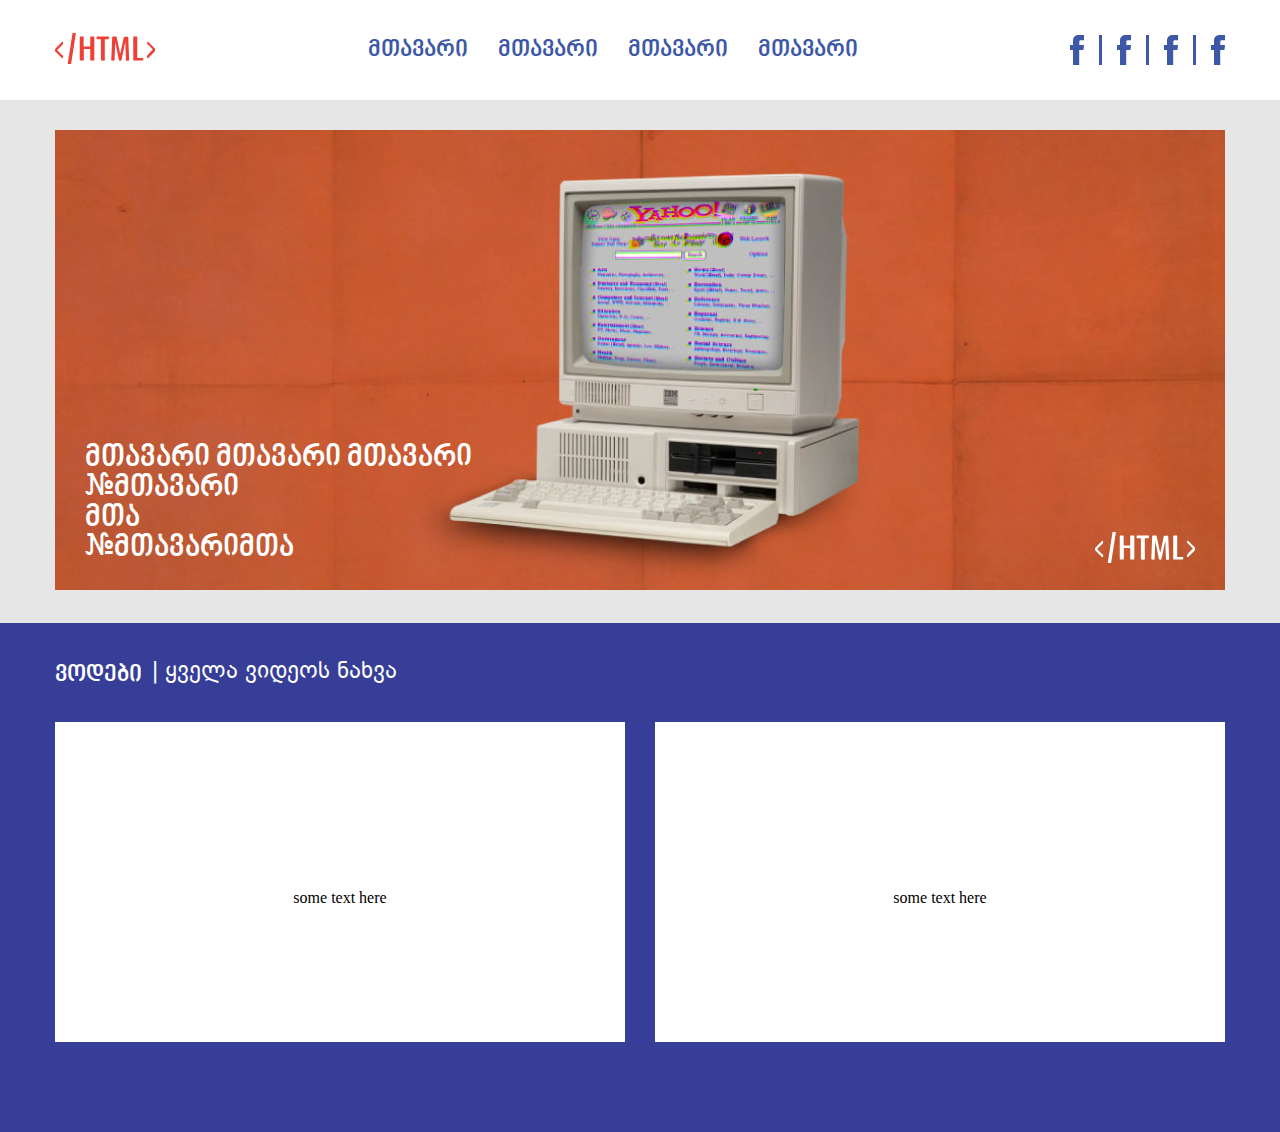
<file: index.html>
<!DOCTYPE html>
<html>
<head>
	<title>HTML template</title>
	<link rel="stylesheet" type="text/css" href="css/reset.css">
	<link rel="stylesheet" type="text/css" href="css/fonts.css">
	<link rel="stylesheet" type="text/css" href="css/style.css">
</head>
<body>
<header class="header">
	<div class="container d-flex header-wrapper">
		<a href="#" class="logo">
			<img src="img/logo.svg">
		</a>

 		<!-- <div class="right-block d-flex"> -->

 			<nav class="nav d-flex">
				<ul class="navigation-ul d-flex">
					<li class="navigation-li">
						<a href="#" class="navigation-a">მთავარი</a>
					</li>
					<li class="navigation-li">
						<a href="#" class="navigation-a">მთავარი</a>
					</li>
					<li class="navigation-li">
						<a href="#" class="navigation-a">მთავარი</a>
					</li>
					<li class="navigation-li">
						<a href="#" class="navigation-a">მთავარი</a>
					</li>
				</ul>
			</nav>


			<ul class="social-ul d-flex">
				<li class="social-li d-flex">
					<a href="#" class="social-a d-flex">
						<img src="img/f.svg">
					</a>
				</li>
				<li class="social-li">
					<a href="#" class="social-a d-flex">
						<img src="img/f.svg">
					</a>
				</li>
				<li class="social-li">
					<a href="#" class="social-a d-flex">
						<img src="img/f.svg">
					</a>
				</li>
				<li class="social-li search">
					<a href="#" class="social-a d-flex">
						<img src="img/f.svg">
					</a>
				</li>
			</ul>

			
		<!-- </div> -->

	</div>
</header>

<section class="banner-section">
	<div class="container relative class-for-hover">
		<img class="banner-img" src="img/banner.png">
		<ul class="banner-ul">
			<li class="banner-li">მთავარი მთავარი მთავარი</li>
			<li class="banner-li">#მთავარი</li>
			<li class="banner-li">მთა</li>
			<li class="banner-li">#მთავარიმთა</li>
		</ul>
		<img class="white-logo" src="img/white-logo.svg">
	</div>
</section>

<section class="video-section">
	<div class="container">
		<h1 class="video-title d-flex">
			<span class="text">ვოდები</span>
			<a href="#"> | ყველა ვიდეოს ნახვა</a></h1>
		<div class="video-wrapper d-flex">
			<div class="video relative">
				<h1>some text here</h1>
			</div>
			<div class="video relative">
				<h1>some text here</h1>
			</div>
		</div>
	</div>
</section>


</body>
</html>
</file>
<file: css/fonts.css>
@font-face{
	font-family: "ninoBold";
	src: url("../fonts/bpgninomtavruliboldwebfont.ttf");
	src: url('../fonts/bpgninomtavruliboldwebfont.eot?#iefix') format('embedded-opentype'), /* IE6-IE8 */
         url('../fonts/bpgninomtavruliboldwebfont.woff2') format('woff2'), /* Super Modern Browsers */
         url('../fonts/bpgninomtavruliboldwebfont.woff') format('woff'), /* Pretty Modern Browsers */
         url('../fonts/bpgninomtavruliboldwebfont.ttf') format('truetype'), /* Safari, Android, iOS */
         url('../fonts/bpgninomtavruliboldwebfont.svg#bpg_nino_mtavrulibold') format('svg'); /* Legacy iOS */
}

@font-face{
	font-family: "ingiroArial";
	src: url("../fonts/bpg-ingiri-arial-webfont.ttf");
	src: url('../fonts/bpg-ingiri-arial-webfont.eot?#iefix') format('embedded-opentype'), /* IE6-IE8 */
         url('../fonts/bpg-ingiri-arial-webfont.woff2') format('woff2'), /* Super Modern Browsers */
         url('../fonts/bpg-ingiri-arial-webfont.woff') format('woff'), /* Pretty Modern Browsers */
         url('../fonts/bpg-ingiri-arial-webfont.ttf') format('truetype'), /* Safari, Android, iOS */
         url('../fonts/bpg-ingiri-arial-webfont.svg#bpg_nino_mtavrulibold') format('svg'); /* Legacy iOS */
}
</file>
<file: css/style.css>
base clasees */
.float-right{
	float: right;
}
.float-left{
	float: left;
}
.clearfix:after{
	content: "";
	display: block;
	clear: both;
}
.container{
	width: 1170px;
	margin: 0 auto;
	display: block;
}
.vertical-items{
	display: inline-block;
	vertical-align: middle;
}
.relative{
	position: relative;
}
.d-flex{
	display: flex;
}
/* base clasees */
body{
	padding-top: 100px;
}
/* header styles*/
.logo{
	width: 100px;
}
.header-wrapper{
	justify-content: space-between;
	height: 100%;
	align-items: center;
}
.social-a:after{
	content: "";
	width: 3px;
	height: 30px;
	background-color: #3D58A6;
	margin: auto 15px;
}
.social-li.search .social-a:after{
	display: none;
}
.social-a img{
	height: 30px;
}
.navigation-a{
	font-size: 24px;
	font-family: "ninoBold";
	color: #3D58A6;
	padding: 0 15px;
}
.header{
	position: fixed;
	width: 100%;
	top: 0;
	left: 0;
	background-color: #fff;
	height: 100px;
	z-index: 500;
}
/* header styles*/

/* banner section */
/*.class-for-hover:hover .banner-ul{*/
	/*bottom: -200px;*/
}
.banner-img + .banner-ul{
	background-color: red;
}
.banner-section{
	/*position: sticky;*/
	top: 0;
	z-index: 30;
	background-color: #E6E6E6;
	padding: 30px 0;
	/*padding-bottom: 100px;*/
}
.white-logo{
	position: absolute;
	right: 30px;
	bottom: 30px;
	width: 100px;
	/*transition: right .3s linear 1s;*/
	animation: anim .4s linear;
}
.white-logo:hover{
	right: 40px;
}
.banner-ul{
	transition: bottom .3s linear;
	position: absolute;
	left: 30px;
	bottom: 30px;
}
.banner-li{
	font-size: 30px;
	color: #fff;
	/*background-color: red;*/
	transition: color .3s linear, background-color .3s linear;
	font-family: "ninoBold";
}
.banner-li:hover{
	color: #3D58A6;
	background-color: gray;
}

@keyframes anim {
	/*20%{
		transform: rotate(72deg);
	}
	40%{

		transform: rotate(144deg);
	}
	60%{
		transform: rotate(216deg);

	}
	80%{
		transform: rotate(288deg);
	}
	100%{
		transform: rotate(360deg);
	}*/
	from{
		transform: rotate(0);
	}
	to{
		transform: rotate(360deg);
	}
}
/* banner section 

/* video secion */
.video-section{
	background-color: #363E97;
	padding-bottom: 90px;
}
.video-title{
	color: #fff;
	font-size: 24px;
	padding: 35px 0;
	font-family: "ninoBold";
}
.video-title:hover a{
	color: #EE4036;
}
.video-title span{
	padding-top: 5px;
}
.video-title a{
	color: #fff;
	font-family: "ingiroArial";
	margin-left: 10px;
	transition: color .3s linear;
}
.video h1{
	position: absolute;
    transform: translate(-50%, 50%);
    top: 50%;
    left: 50%;
}
.video-wrapper{
	justify-content: space-between;
}
.video:hover{
	border: 15px solid #000;
	/*left:0;*/
}
.video{
	transition: border 3s linear;
	border: 15px solid transparent;
	width: 570px;
	/*right: 0;*/
	height: 320px;
	background-color: #fff;
}
/* video secion */
</file>
